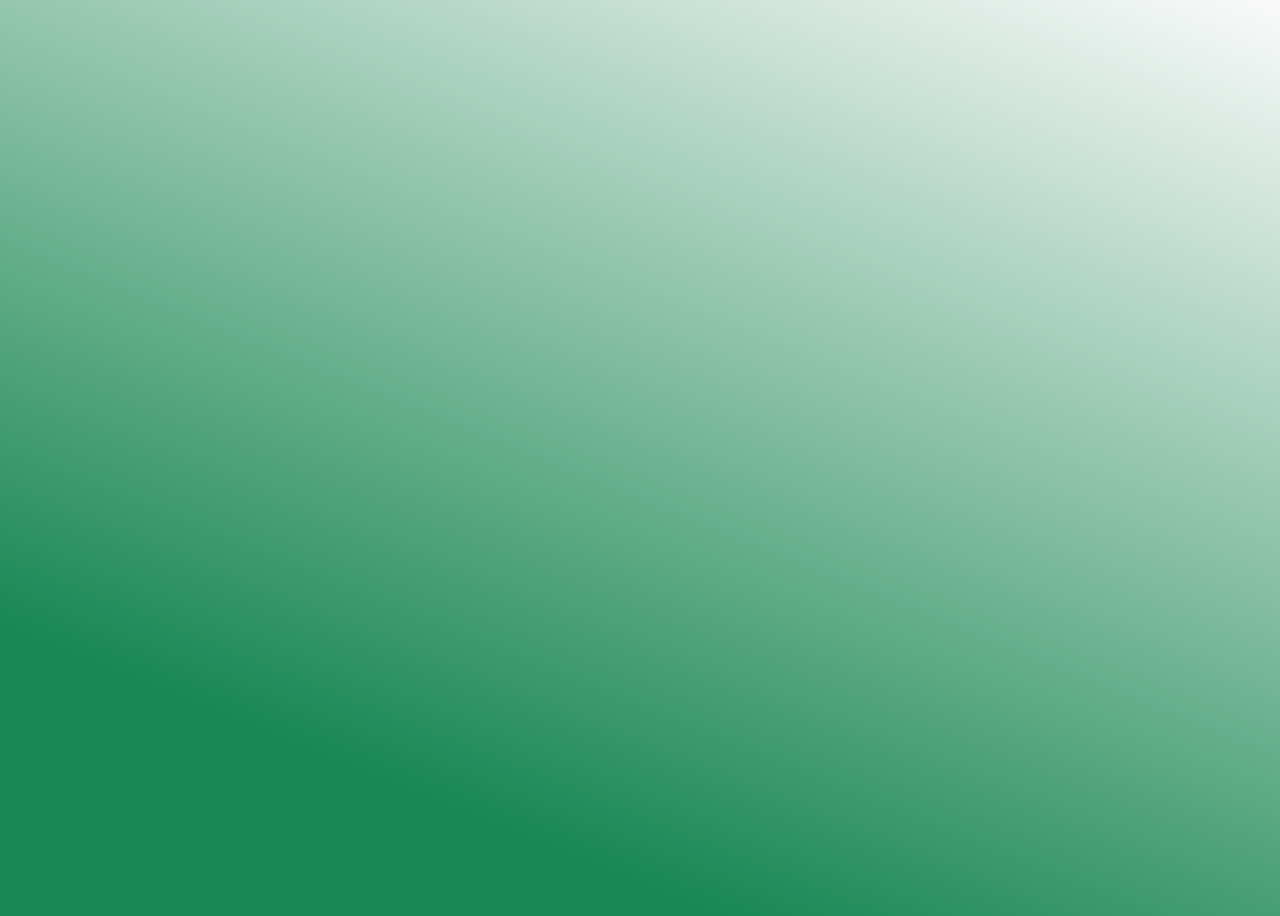
<file: views/component/header.html>
<!DOCTYPE html>
<html lang="en">
  <head>
    <!-- Required meta tags -->
    <meta charset="utf-8" />
    <meta name="viewport" content="width=device-width, initial-scale=1" />

    <!-- Bootstrap CSS -->
    <link
      href="https://cdn.jsdelivr.net/npm/bootstrap@5.0.2/dist/css/bootstrap.min.css"
      rel="stylesheet"
      integrity="sha384-EVSTQN3/azprG1Anm3QDgpJLIm9Nao0Yz1ztcQTwFspd3yD65VohhpuuCOmLASjC"
      crossorigin="anonymous"
    />
    <link rel="stylesheet" href="/public/css/style.css" />

    <title>{{ .Title }}</title>
  </head>
</file>
<file: public/css/style.css>
body {
  background: rgb(25, 135, 84);
  background: linear-gradient(
    22deg,
    rgba(25, 135, 84, 1) 20%,
    rgba(250, 250, 250, 1) 100%
  );
  background-size: cover;
  height: 100vh;
}
</file>
